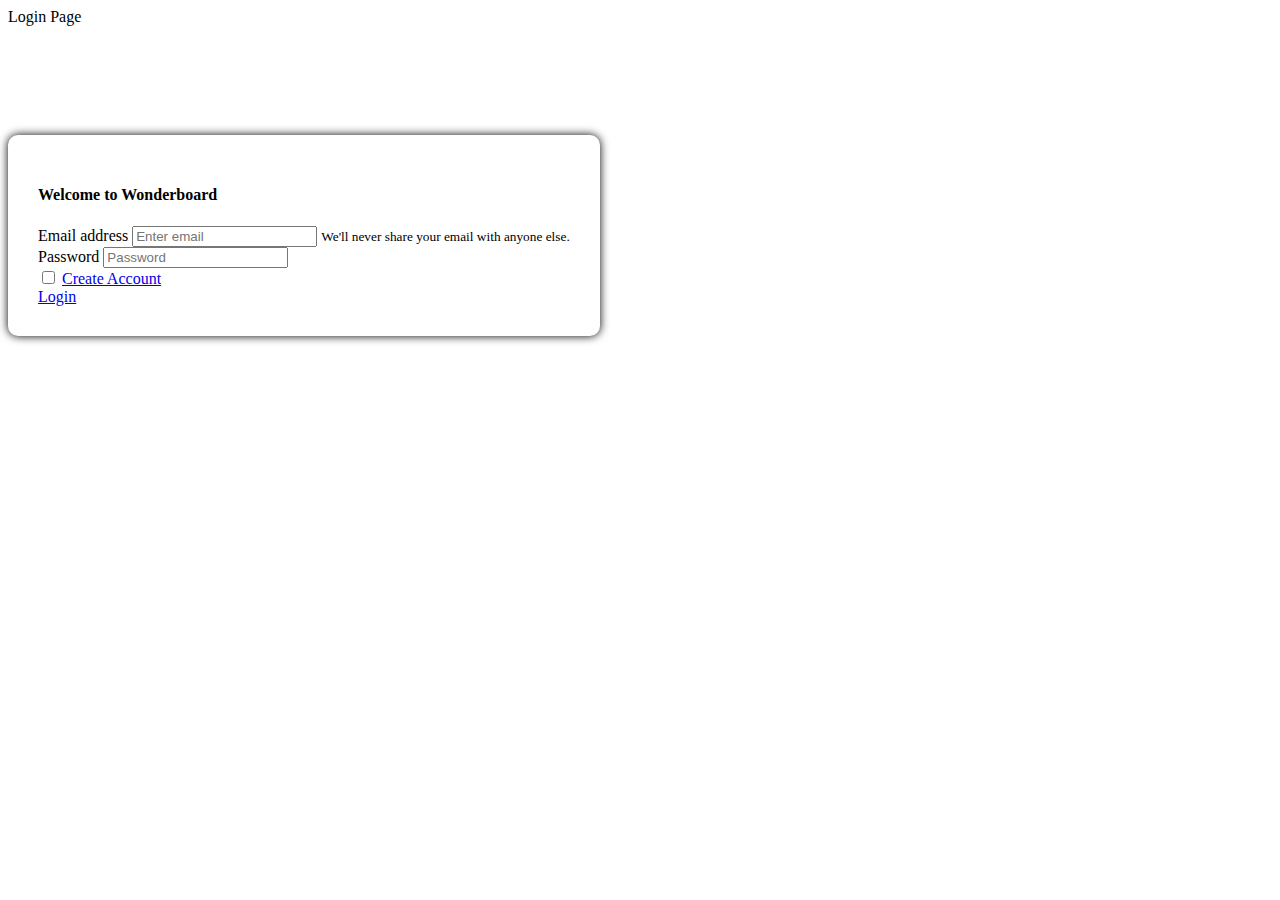
<file: index.html>
<!DOCTYPE html>
<!--[if lt IE 7]>      <html class="no-js lt-ie9 lt-ie8 lt-ie7"> <![endif]-->
<!--[if IE 7]>         <html class="no-js lt-ie9 lt-ie8"> <![endif]-->
<!--[if IE 8]>         <html class="no-js lt-ie9"> <![endif]-->
<!--[if gt IE 8]>      <html class="no-js"> <!--<![endif]-->
<html>
    <head>
        <meta charset="utf-8">
        <meta http-equiv="X-UA-Compatible" content="IE=edge">
        <title>Login</title>
        <meta name="description" content="">
        <meta name="viewport" content="width=device-width, initial-scale=1">
        <link rel="stylesheet" href="https://cdn.jsdelivr.net/npm/bootstrap@4.5.3/dist/css/bootstrap.min.css" integrity="sha384-TX8t27EcRE3e/ihU7zmQxVncDAy5uIKz4rEkgIXeMed4M0jlfIDPvg6uqKI2xXr2" crossorigin="anonymous">
        <link rel="stylesheet" href="style.css">
    </head>
    <body>

        <header>
            Login Page
        </header>


        <div class="container-fluid">
            <div class="row justify-content-center">
                <div class="col-12 col-md-4 col-sm-6">
                    <form class="login-form-container">
                        <h4>Welcome to Wonderboard</h4>
                            <div class="form-group">
                                <label for="exampleInputEmail1">Email address</label>
                            <input type="email" class="form-control" id="exampleInputEmail1" aria-describedby="emailHelp" placeholder="Enter email">
                        <small id="emailHelp" class="form-text text-muted">We'll never share your email with anyone else.</small>
                        </div>
                        <div class="form-group">
                        <label for="exampleInputPassword1">Password</label>
                        <input type="password" class="form-control" id="exampleInputPassword1" placeholder="Password">
                        </div>
                        <div class="form-group form-check">
                        <input type="checkbox" class="form-check-input" id="exampleCheck1">
                        <a href="register.html">Create Account</a>
                        </div>
                        <div>
                            <a href="./dashboard.html" type="submit" class="btn btn-primary btn-block">Login</a>
                        </div>
                    </form>
                </div>
            </div>
        </div>
        <script src="" async defer></script>
    </body>
</html>
</file>
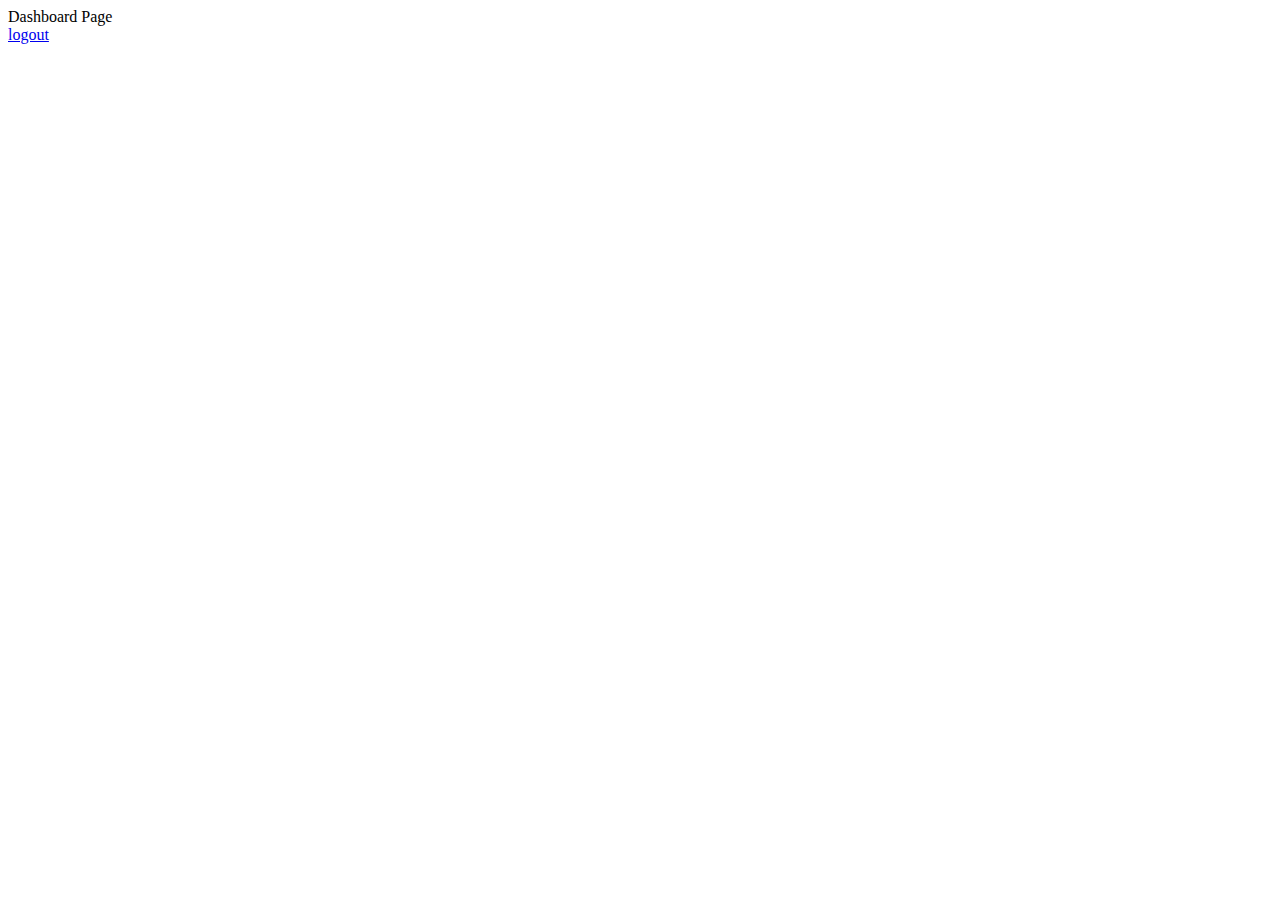
<file: dashboard.html>
<!DOCTYPE html>
<!--[if lt IE 7]>      <html class="no-js lt-ie9 lt-ie8 lt-ie7"> <![endif]-->
<!--[if IE 7]>         <html class="no-js lt-ie9 lt-ie8"> <![endif]-->
<!--[if IE 8]>         <html class="no-js lt-ie9"> <![endif]-->
<!--[if gt IE 8]>      <html class="no-js"> <!--<![endif]-->
<html>
    <head>
        <meta charset="utf-8">
        <meta http-equiv="X-UA-Compatible" content="IE=edge">
        <title>dashboard</title>
        <meta name="description" content="">
        <meta name="viewport" content="width=device-width, initial-scale=1">
        <link rel="stylesheet" href="">
    </head>
    <body>
        <header>
            Dashboard Page
        </header>


        <div>
            <a href="./index.html">logout</a>
        </div>
        
        <script src="" async defer></script>
    </body>
</html>
</file>
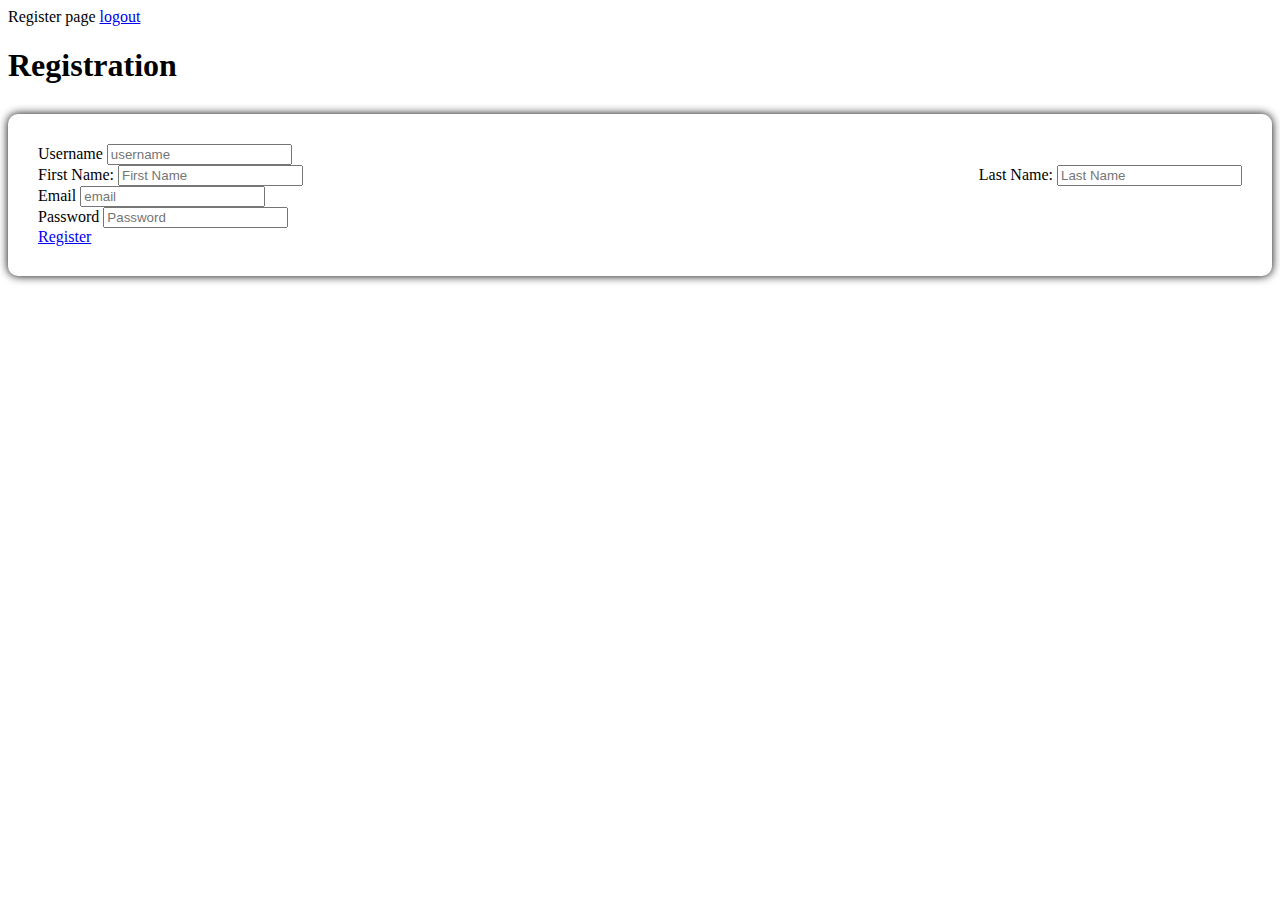
<file: register.html>
<!DOCTYPE html>
<!--[if lt IE 7]>      <html class="no-js lt-ie9 lt-ie8 lt-ie7"> <![endif]-->
<!--[if IE 7]>         <html class="no-js lt-ie9 lt-ie8"> <![endif]-->
<!--[if IE 8]>         <html class="no-js lt-ie9"> <![endif]-->
<html>
    <head>
        <meta charset="utf-8">
        <meta http-equiv="X-UA-Compatible" content="IE=edge">
        <title>register</title>
        <meta name="description" content="">
        <meta name="viewport" content="width=device-width, initial-scale=1">
        <link rel="stylesheet" href="https://cdn.jsdelivr.net/npm/bootstrap@4.5.3/dist/css/bootstrap.min.css" integrity="sha384-TX8t27EcRE3e/ihU7zmQxVncDAy5uIKz4rEkgIXeMed4M0jlfIDPvg6uqKI2xXr2" crossorigin="anonymous">
        <link rel="stylesheet" href="style.css">
        
    </head>
    <body>
        <header>
           Register page
           <a href="./index.html">logout</a>
        </header>


        <div class="mb-5">
            <section class="container-fluid">
                <section class="row justify-content-center">
                    <section class="col-12 col-md-6 col-sm-6">
                        <h1 class="registration-header"> Registration</h1>
                        <form class="registration-form-container">
                            <div class="form-group">
                                <label for="username">Username</label>
                                <input type="text" class="form-control" id="username" placeholder="username">
                            </div>
                            <div class="form-group side-by-side" >
                                <div>
                                    <label for="firstName">First Name: </label>
                                    <input type="text" class="form-control" id="firstName" placeholder="First Name">
                                </div>
                                <div>
                                    <label for="lastName">Last Name: </label>
                                    <input type="text" class="form-control" id="lastName" placeholder="Last Name">
                                </div>
                            </div>
                            <div class="form-group">
                                <label for="email">Email</label>
                                <input type="text" class="form-control" id="email" placeholder="email">
                                </div>
                            <div class="form-group">
                                <label for="exampleInputPassword1">Password</label>
                                <input type="password" class="form-control" id="exampleInputPassword1" placeholder="Password">
                            </div>
                            <a type="submit" href="./index.html" type="button" class="btn btn-primary">Register</a>
                            <!-- <button type="submit" class="btn btn-primary btn-block">Submit</button> -->
                        </form>
                    </section>
                </section>
            </section>
        </div>
        <script src="" async defer></script>
    </body>
</html>
</file>
<file: style.css>
.login-form-container {
    position: absolute;
    top: 15vh;
    background: #FFF;
    padding: 30px;
    border-radius: 10px;
    box-shadow: 0px 0px 10px 0px #000;
}

.registration-form-container {
    top: 15vh;
    background: #FFF;
    padding: 30px;
    border-radius: 10px;
    box-shadow: 0px 0px 10px 0px #000;
}

.side-by-side {
    display: flex;
    justify-content: space-between;
}

.registration-header {
    align-content: center;
    margin-top: 10x;
    margin-bottom: 30px;
}
</file>
